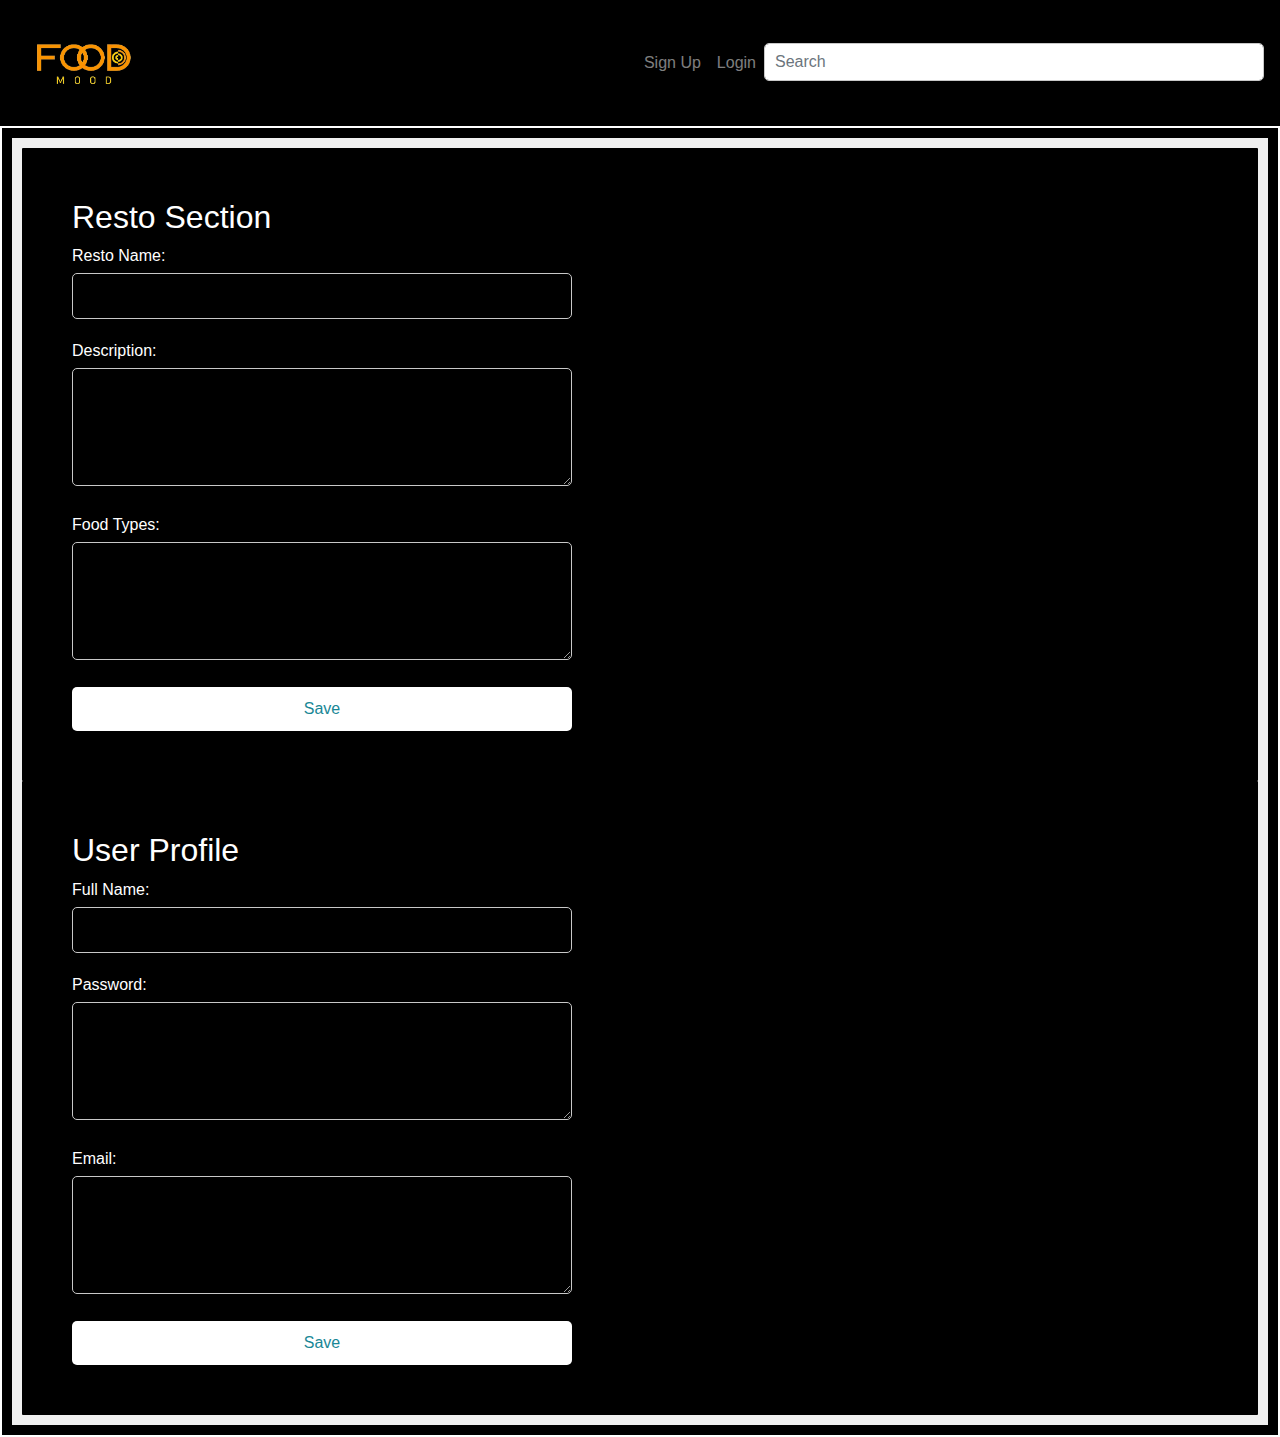
<file: userpage.html>
<!DOCTYPE html>
<html lang="en">
<head>
    <meta charset="UTF-8">
    <meta http-equiv="X-UA-Compatible" content="IE=edge">
    <meta name="viewport" content="width=device-width, initial-scale=1.0">
    <title>FOOD MOOD</title>
    <link rel="stylesheet" href="https://stackpath.bootstrapcdn.com/bootstrap/4.5.2/css/bootstrap.min.css">
    <link rel="stylesheet" href="styles/index.css">
    <link rel="stylesheet" href="styles/restaurants.css">
    <link rel="stylesheet" href="styles/stylesu.css">
    <link rel="stylesheet" href="https://cdnjs.cloudflare.com/ajax/libs/font-awesome/6.0.0/css/all.min.css">

    
</head>
<body>
      <nav class="navbar navbar-expand-lg navbar-dark">
        <img class="navbar-brand" src="styles/assets/logo1.png">
        <button class="navbar-toggler" type="button" data-toggle="collapse" data-target="#navbarNav"
            aria-controls="navbarNav" aria-expanded="false" aria-label="Toggle navigation">
            <span class="navbar-toggler-icon"></span>
        </button>
        <div class="collapse navbar-collapse" id="navbarNav">
            <ul class="navbar-nav ml-auto">
                <li class="nav-item">
                    <a class="nav-link" href="#">Sign Up</a>
                </li>
                <li class="nav-item">
                    <a class="nav-link" href="#">Login</a>
                </li>
                <li ><input class="form-control" type="text" placeholder="Search" aria-label="Search">
                </li>
            </ul>
        </div>
    </nav>

    <div class="white-frame">
        <div class="grey-background">
        <div class="profile-form">
          <h2>Resto Section</h2>
          <form id="userForm">
            <div class="form-group">
              <label for="name">Resto Name:</label>
              <input type="text" id="name" name="name" required>
            </div>
            <div class="form-group">
              <label for="description">Description:</label>
              <textarea id="description" name="description" rows="4" required></textarea>
            </div>
            <div class="form-group">
              <label for="question">Food Types:</label>
              <textarea id="question" name="question" rows="4" required></textarea>
            </div>
            <div class="buttons">
              <button type="button" id="editButton">Save</button>
         
            </div>
          </form>
        </div>
        <div class="profile-form">
            <h2>User Profile</h2>
            <form id="userForm">
              <div class="form-group">
                <label for="name">Full Name:</label>
                <input type="text" id="name" name="name" required>
              </div>
              <div class="form-group">
                <label for="description">Password:</label>
                <textarea id="description" name="description" rows="4" required></textarea>
              </div>
              <div class="form-group">
                <label for="question">Email:</label>
                <textarea id="question" name="question" rows="4" required></textarea>
              </div>
              <div class="buttons">
                <button type="button" id="editButton">Save</button>
          
              </div>
            </form>
          </div>
      </div>
    </div>
    
</body>
</html>
</file>
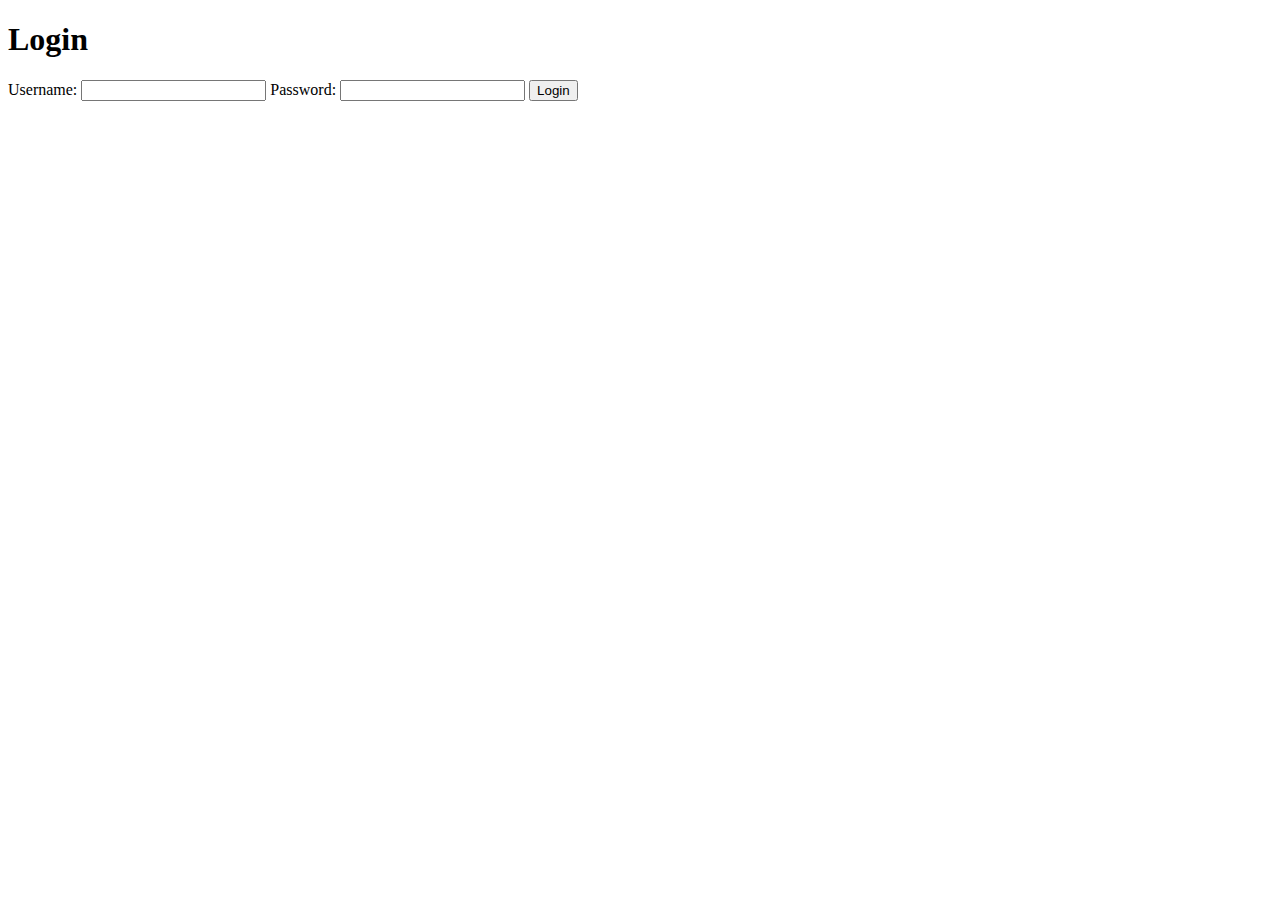
<file: pages/login.html>
<!DOCTYPE html>
<html lang="en">
<head>
    <meta charset="UTF-8">
    <meta name="viewport" content="width=device-width, initial-scale=1.0">
    <title>Login</title>
</head>
<body>
    <h1>Login</h1>
    <form id="login-form" >
        <label for="username">Username:</label>
        <input type="text" id="username" name="username">
        <label for="password">Password:</label>
        <input type="password" id="password" name="password">
        <button type="submit">Login</button>
    </form>
    <script src="../js/localStorage.js"></script>
    <script src="../js/auth.js"></script>

</body>
</html>
</file>
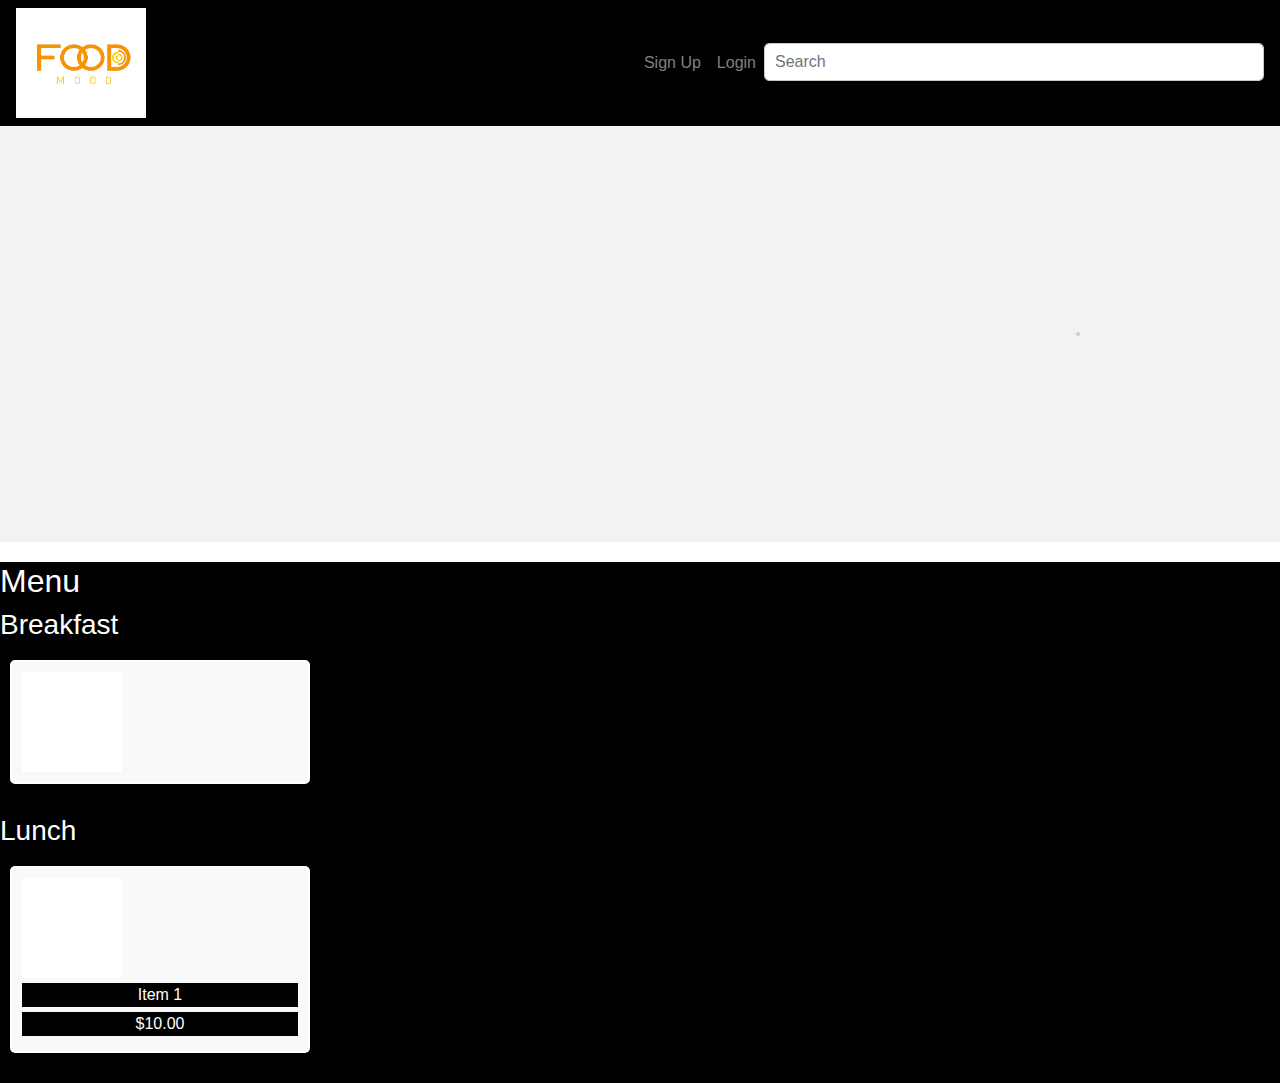
<file: pages/restaurant.html>
<!DOCTYPE html>
<html lang="en">
<head>
    <meta charset="UTF-8">
    <meta http-equiv="X-UA-Compatible" content="IE=edge">
    <meta name="viewport" content="width=device-width, initial-scale=1.0">
    <title>FOOD MOOD</title>
    <link rel="stylesheet" href="https://stackpath.bootstrapcdn.com/bootstrap/4.5.2/css/bootstrap.min.css">
    
    
    <link rel="stylesheet" href="../styles/index.css">
    <link rel="stylesheet" href="../styles/restaurants.css">
    <link rel="stylesheet" href="../styles/stylesu.css">
    <link rel="stylesheet" href="https://cdnjs.cloudflare.com/ajax/libs/font-awesome/6.0.0/css/all.min.css">
    <link rel="stylesheet" href="../styles/restaurant.css">
    <link rel="stylesheet" href="../styles/stylesm.css">

    
</head>
<body>
      <nav class="navbar navbar-expand-lg navbar-dark">
        <img class="navbar-brand" src="../styles/assets/logo1.png">
        <button class="navbar-toggler" type="button" data-toggle="collapse" data-target="#navbarNav"
            aria-controls="navbarNav" aria-expanded="false" aria-label="Toggle navigation">
            <span class="navbar-toggler-icon"></span>
        </button>
        <div class="collapse navbar-collapse" id="navbarNav">
            <ul class="navbar-nav ml-auto">
                <li class="nav-item">
                    <a class="nav-link" href="#">Sign Up</a>
                </li>
                <li class="nav-item">
                    <a class="nav-link" href="#">Login</a>
                </li>
                <li ><input class="form-control" type="text" placeholder="Search" aria-label="Search">
                </li>
            </ul>
        </div>
    </nav>

   
    <section class="restaurant-section">
                <div class="restaurant-info">
                  <h1 id="restaurant-name"></h1>
                  <p id="restaurant-location"></p>
                </div>
                <div class="restaurant-image" id="restaurant-image">
                  <!-- resto image from js -->
                </div>
              </section>
            
              <main>
                <section class="menu-section">
                  <h2>Menu</h2>
                  
                  
                  <div class="menu-category">
                    <h3>Breakfast</h3>
                    <div class="menu-items">
                      <div class="menu-item" id="menu-list">
                        <div class="placeholder" id="restaurant-image">
                          <!-- resto image from js -->
                        </div>
                         
                          <!-- food element from js -->
                      </div>
                    </div>
                  </div>
            

                  <div class="menu-category">
                    <h3>Lunch</h3>
                    <div class="menu-items">
                      <div class="menu-item">
                        <div class="placeholder"></div>
                        <p>Item 1</p>
                        <p>$10.00</p>
                      </div>
                    </div>
                  </div>
            
            
                  
                </section>
              </main>
  
              <script src="../js/localStorage.js"></script>
              <script src="../js/restaurant.js"></script>

              <script src="../js/auth.js"></script>
</body>
</html>
</file>
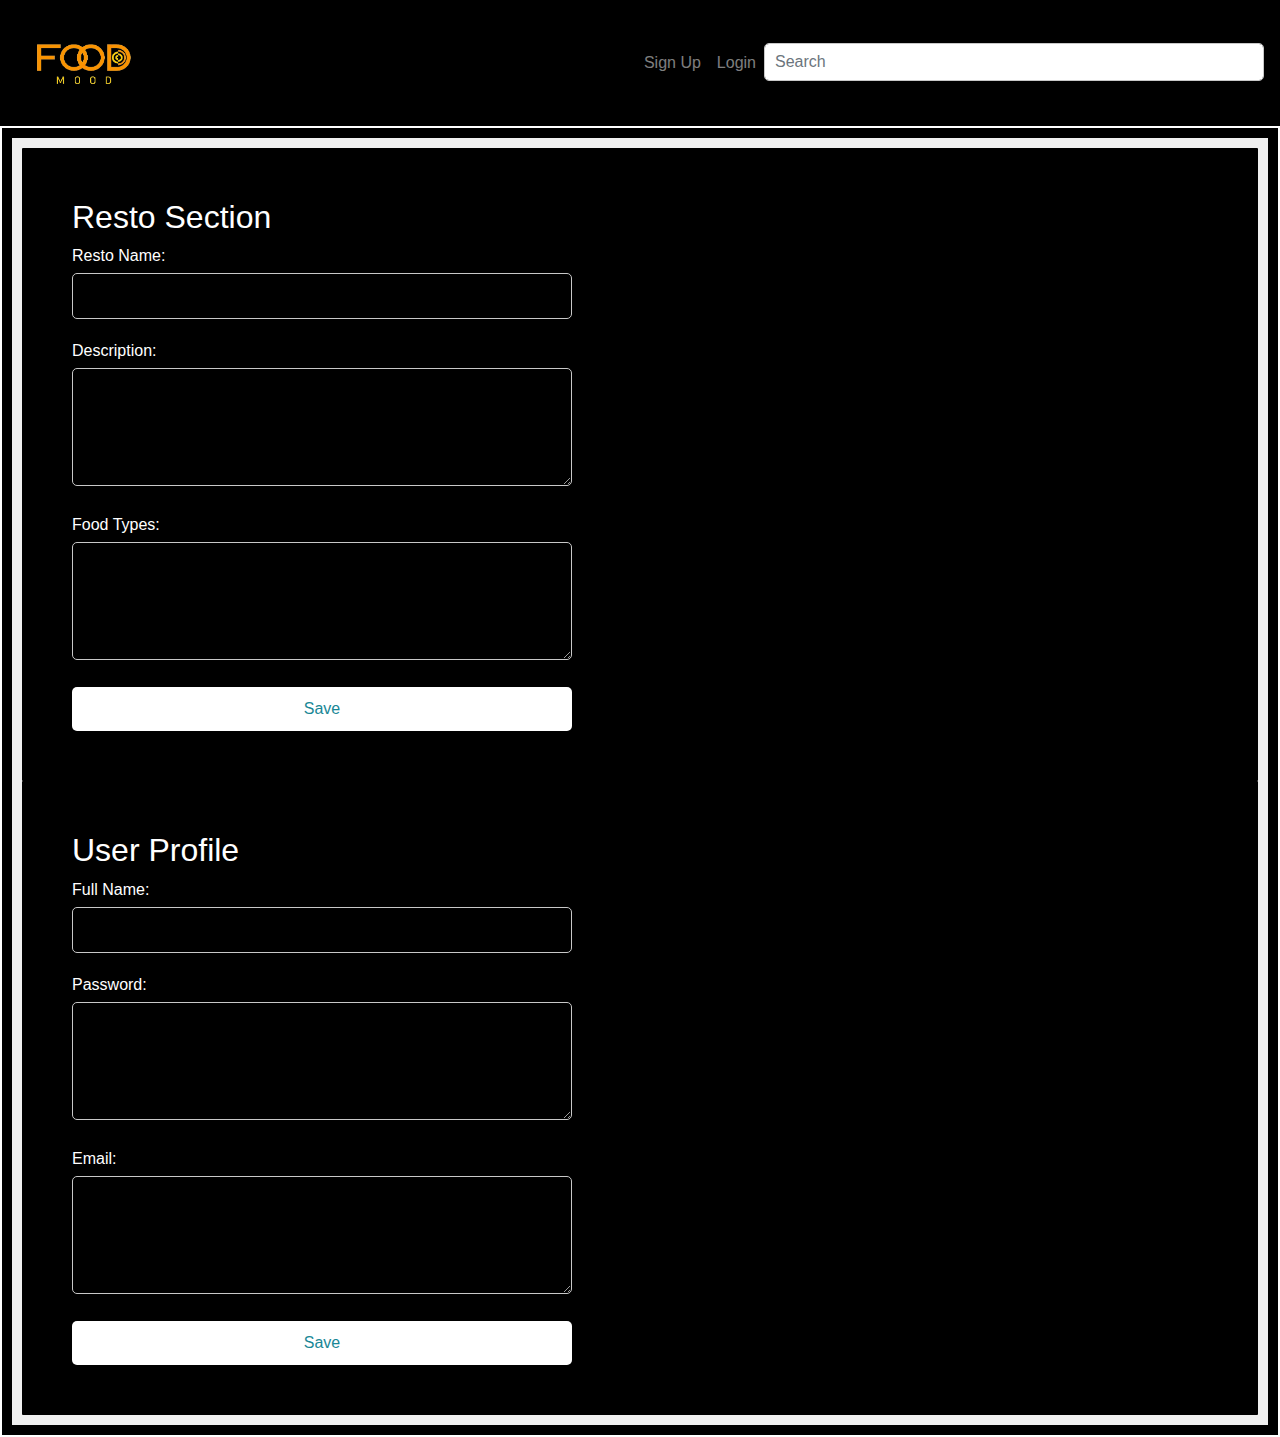
<file: pages/userpage.html>
<!DOCTYPE html>
<html lang="en">
<head>
    <meta charset="UTF-8">
    <meta http-equiv="X-UA-Compatible" content="IE=edge">
    <meta name="viewport" content="width=device-width, initial-scale=1.0">
    <title>FOOD MOOD</title>
    <link rel="stylesheet" href="https://stackpath.bootstrapcdn.com/bootstrap/4.5.2/css/bootstrap.min.css">
    <link rel="stylesheet" href="../styles/index.css">
    <link rel="stylesheet" href="../styles/restaurants.css">
    <link rel="stylesheet" href="../styles/stylesu.css">
    <link rel="stylesheet" href="https://cdnjs.cloudflare.com/ajax/libs/font-awesome/6.0.0/css/all.min.css">

    
</head>
<body>
      <nav class="navbar navbar-expand-lg navbar-dark">
        <img class="navbar-brand" src="../styles/assets/logo1.png">
        <button class="navbar-toggler" type="button" data-toggle="collapse" data-target="#navbarNav"
            aria-controls="navbarNav" aria-expanded="false" aria-label="Toggle navigation">
            <span class="navbar-toggler-icon"></span>
        </button>
        <div class="collapse navbar-collapse" id="navbarNav">
            <ul class="navbar-nav ml-auto">
                <li class="nav-item">
                    <a class="nav-link" href="#">Sign Up</a>
                </li>
                <li class="nav-item">
                    <a class="nav-link" href="#">Login</a>
                </li>
                <li ><input class="form-control" type="text" placeholder="Search" aria-label="Search">
                </li>
            </ul>
        </div>
    </nav>

    <div class="white-frame">
        <div class="grey-background">
        <div class="profile-form">
          <h2>Resto Section</h2>
          <form id="userForm">
            <div class="form-group">
              <label for="name">Resto Name:</label>
              <input type="text" id="name" name="name" required>
            </div>
            <div class="form-group">
              <label for="description">Description:</label>
              <textarea id="description" name="description" rows="4" required></textarea>
            </div>
            <div class="form-group">
              <label for="question">Food Types:</label>
              <textarea id="question" name="question" rows="4" required></textarea>
            </div>
            <div class="buttons">
              <button type="button" id="editButton">Save</button>
         
            </div>
          </form>
        </div>
        <div class="profile-form">
            <h2>User Profile</h2>
            <form id="userForm">
              <div class="form-group">
                <label for="name">Full Name:</label>
                <input type="text" id="name" name="name" required>
              </div>
              <div class="form-group">
                <label for="description">Password:</label>
                <textarea id="description" name="description" rows="4" required></textarea>
              </div>
              <div class="form-group">
                <label for="question">Email:</label>
                <textarea id="question" name="question" rows="4" required></textarea>
              </div>
              <div class="buttons">
                <button type="button" id="editButton">Save</button>
          
              </div>
            </form>
          </div>
      </div>
    </div>
    
</body>
</html>
</file>
<file: styles/index.css>
*{
    padding: 0;
    box-sizing: border-box;
    margin: 0;
    background-color: black;
    color: #fff;
}




.navbar {
    background-color: black;
    
}

.navbar-brand {
    color: #fff;
    height: 110px;
    width: 130px;

}

.nav-link {
    color: #fff;
}

.hero-section {
    display: flex;
    justify-content: space-between;
    align-items: center;
    padding: 20px;

}

.hero-content {
    flex: 1;
    padding: 20px;
}

.carousel {
    flex: 1;
}

.footer{
    text-align: right;

}

.Admin-panel{
    padding: 30px;

}


/* styles for the restaurant cards: landing page */
.card {
    border: 1px solid #ccc;
    border-radius: 8px;
    overflow: hidden;
    margin-right: 10px;
}

.card-img-top {
    height: 200px; /* Adjust as needed */
    object-fit: cover;
}

.card-body {
    padding: 30px;
}

.card-title {
    font-size: 2.1rem;
    margin-bottom: 10px;
}

.card-text {
    margin-bottom: 10px;
}

.btn-primary {
    background-color: #007bff;
    color: #fff;
    border: none;
    border-radius: 4px;
    padding: 8px 16px;
    text-transform: uppercase;
    font-weight: bold;
}

.btn-primary:hover {
    background-color: #0056b3;
}

/* Additional styles for responsiveness */
@media (max-width: 768px) {
    .card-img-top {
        height: 150px;
    }

    .card-title {
        font-size: 1.2rem;
    }

    .card-text {
        font-size: 0.9rem;
    }
}



body {
    margin: 0;
    font-family: Arial, sans-serif;
  }
  
  .restaurant-section {
    /*background-color: #f2f2f2;*/
    padding: 50px;
    display: flex;
    justify-content: space-between;
    align-items: center;
  }
  
  .restaurant-info h1 {
    margin: 0;
  }
  
  .restaurant-image {
    border: 2px solid #ccc; /* grey frame */
    border-radius: 5px;
  }
  
  .restaurant-image .placeholder {
    width: 450px;
    height: 200px;
    background-color: #fff; /* white square */
  }
  
  .main {
    padding: 20px;
  }
  
  .menu-section {
    margin-top: 20px;
  }
  
  .menu-category {
    margin-bottom: 20px;
  }
  
  .menu-category h3 {
    margin-top: 0;
  }
  
  .menu-items {
    display: flex;
    flex-wrap: wrap;
  }
  
  .menu-item {
    width: calc(25% - 20px);
    margin: 10px;
    padding: 10px;
    background-color: #f9f9f9;
    border-radius: 5px;
    text-align: center;
    border: 2px solid white; 
    padding: 10px; 
  }
  
  .menu-item .placeholder {
    width: 100px;
    height: 100px;
    background-color: #fff; /* white square */
  }
  
  .menu-item p {
    margin: 5px 0;
  }
</file>
<file: styles/restaurants.css>
.card {
    width: 450px;
    height: 400px;
}
</file>
<file: styles/stylesu.css>
body {
    margin: 0;
    padding: 0;
    font-family: Arial, sans-serif;

    color: rgb(255, 255, 255);
  }
  
  .container {
    display: flex;
  }
  
  
  .profile-form {
    padding: 50px;
    border-radius: 1px;
  }
  
  .profile-form h2 {
    margin-top: 0;
    color: rgb(255, 255, 255);
  }
  
  .form-group {
    margin-bottom: 20px;
  }
  
  .form-group label {
    display: block;
    margin-bottom: 5px;
    color: rgb(255, 255, 255);
  }
  
  input[type="text"],
  textarea {
    width: 500px;
    padding: 10px;
    border: 1px solid #c8c8c8;
    border-radius: 5px;
  }
  
  .buttons {
    display: flex;
    justify-content: space-between;
  }
  
  .buttons button {
    padding: 10px 20px;
    border: none;
    border-radius: 5px;
    cursor: pointer;
    width: 500px;
  }
  
  .buttons button#saveButton {
    background-color: #ffffff;
    color: rgb(29, 165, 192);
  }
  
  .buttons button#editButton {
    background-color: #ffffff;
    color: rgb(25, 135, 150);
  }
  

  .move-left {
    margin-right: 725px; 
    
    
}

.white-background {
    background-color: white;
}


.white-frame {
    border: 2px solid white; 
    padding: 10px; 
}

.grey-background {
    background-color: #f0f0f0;
    padding: 10px;
}
</file>
<file: styles/restaurant.css>
.resto-img {
    max-height: 200px;
    max-width: 350px;
}
</file>
<file: styles/stylesm.css>
body {
    margin: 0;
    font-family: Arial, sans-serif;
  }
  
  .restaurant-section {
    background-color: #f2f2f2;
    padding: 200px;
    display: flex;
    justify-content: space-between;
    align-items: center;
  }
  
  .restaurant-info h1 {
    margin: 0;
  }
  
  .restaurant-image {
    border: 2px solid #ccc; /* grey frame */
    border-radius: 5px;
  }
  
   img{
    width: 550px;

    background-color: #fff; /* white square */
  }
  
  .main {
    padding: 20px;
  }
  
  .menu-section {
    margin-top: 20px;
  }
  
  .menu-category {
    margin-bottom: 20px;
  }
  
  .menu-category h3 {
    margin-top: 0;
  }
  
  .menu-items {
    display: flex;
    flex-wrap: wrap;
  }
  
  .menu-item {
    width: calc(25% - 20px);
    margin: 10px;
    padding: 10px;
    background-color: #f9f9f9;
    border-radius: 5px;
    text-align: center;
    border: 2px solid white; 
    padding: 10px; 
  }
  
  .menu-item .placeholder {
    width: 100px;
    height: 100px;
    background-color: #fff; /* white square */
  }
    
  .menu-item .placeholder img {
    width: 100px;
  }
  
  .menu-item li {
    list-style: none;
    margin: 5px 0;
  }
</file>
